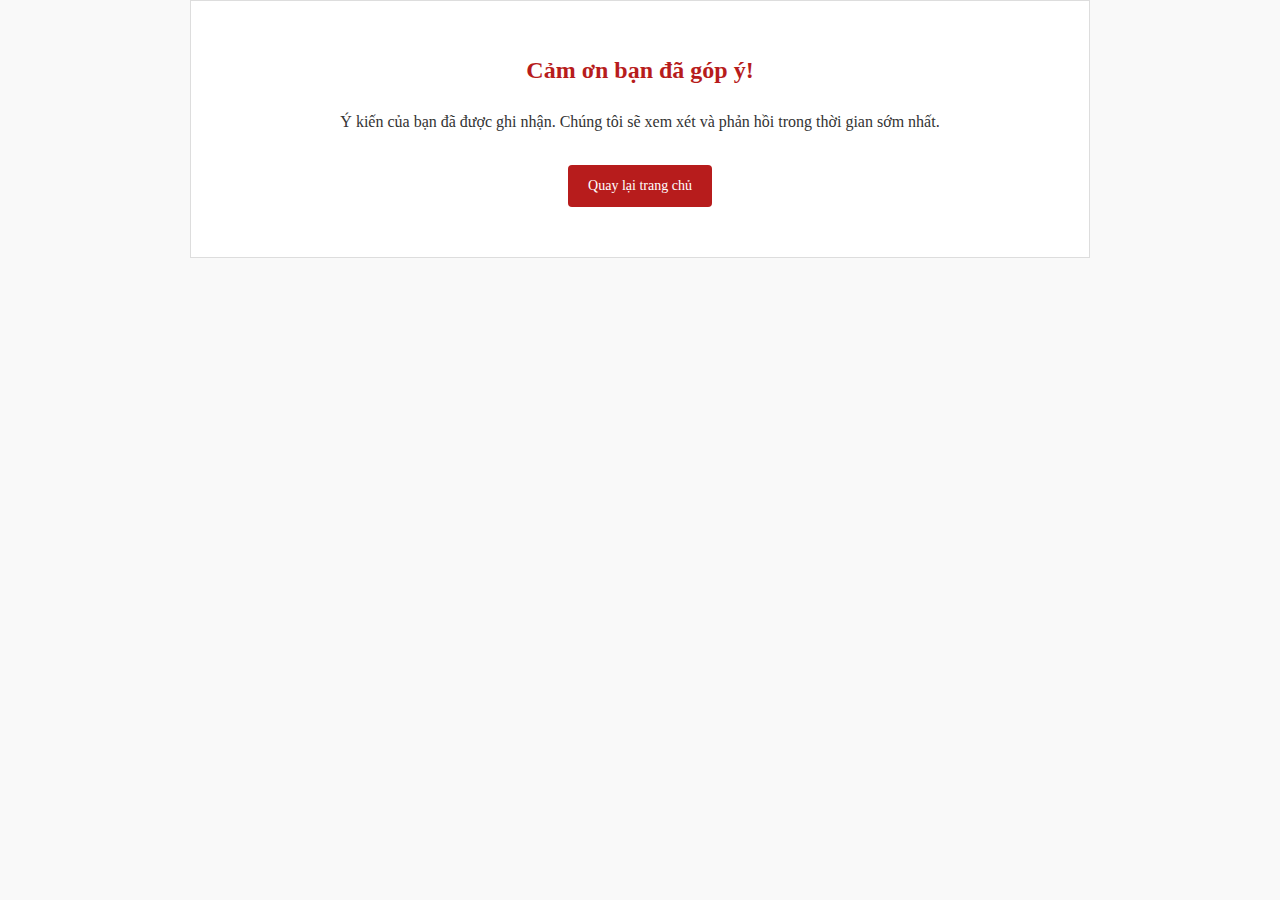
<file: thank-you.html>
<!DOCTYPE html>
<html lang="vi">
<head>
    <meta charset="UTF-8">
    <meta name="viewport" content="width=device-width, initial-scale=1.0">
    <title>Cảm ơn bạn đã góp ý</title>
    <link rel="stylesheet" href="styles.css">
    <style>
        .thank-you-container {
            text-align: center;
            padding: 50px 20px;
            max-width: 900px;
            margin: 0 auto;
            background-color: #fff;
            border: 1px solid #ddd;
        }
        
        .thank-you-title {
            color: #b71c1c;
            font-size: 24px;
            margin-bottom: 20px;
            font-weight: bold;
        }
        
        .thank-you-message {
            font-size: 16px;
            line-height: 1.6;
            margin-bottom: 30px;
            color: #333;
        }
        
        .return-button {
            display: inline-block;
            background-color: #b71c1c;
            color: white;
            padding: 10px 20px;
            text-decoration: none;
            border-radius: 4px;
            font-size: 14px;
        }
        
        .return-button:hover {
            background-color: #8B0000;
        }
    </style>
</head>
<body>
    <div class="thank-you-container">
        <h1 class="thank-you-title">Cảm ơn bạn đã góp ý!</h1>
        <p class="thank-you-message">Ý kiến của bạn đã được ghi nhận. Chúng tôi sẽ xem xét và phản hồi trong thời gian sớm nhất.</p>
        <a href="index.html" class="return-button">Quay lại trang chủ</a>
    </div>
</body>
</html>
</file>
<file: styles.css>
/* Reset CSS - Đặt lại tất cả các thuộc tính mặc định của trình duyệt */
* {
  margin: 0;
  padding: 0;
  box-sizing: border-box; /* Đảm bảo padding không làm tăng kích thước phần tử */
}

/* Base Styles - Kiểu dáng cơ bản cho toàn trang */
body {
  font-family: 'Times New Roman', Times, serif;
  line-height: 1.6; /* Khoảng cách giữa các dòng */
  color: #333; 
  background-color: #f9f9f9;
}

.container {
  max-width: 1200px; 
  margin: 0 auto; /* Căn giữa container */
  padding: 20px; 
  background-color: #f6f4f0; 
  border: 1px solid #ddd; 
}

/* Header Styles - Định dạng phần đầu trang */
header {
  text-align: center; /* Căn giữa nội dung header */
  margin-bottom: 20px; 
}

.main-title {
  color: #b71c1c; 
  font-size: 28px; 
  font-weight: bold; 
  margin-bottom: 10px; 
  letter-spacing: 1px; /* Khoảng cách giữa các chữ cái */
}

.subtitle {
  font-style: italic; 
  margin-bottom: 10px; 
}

.divider {
  height: 1px;
  background-color: #c51717; 
  margin: 10px 0; 
}


/* Intro Text - Định dạng phần giới thiệu */
.intro-text {
  font-size: 14px; 
  text-align: justify; /* Căn đều hai bên */
  margin-bottom: 20px; 
  font-style: italic; 
  line-height: 1.5; /* Khoảng cách giữa các dòng */
  color: #b51414; 
}

/* Section Styles - Định dạng các phần nội dung */
section, .section {
  margin-bottom: 40px; /* Khoảng cách giữa các section */
}

.section-title {
  font-size: 20px; 
  font-weight: bold; 
  margin-bottom: 15px;
  color: #8B0000; 
  text-transform: uppercase; /* Chuyển thành chữ hoa */
}

.subtitle-section {
  font-size: 14px; 
  text-align: justify; /* Căn đều hai bên */
  margin-bottom: 20px; 
  line-height: 1.5; 
  color: #444; 
}

.article-content {
  display: flex; /* Sử dụng Flexbox để sắp xếp các cột */
  justify-content: space-between; /* Phân bố không gian giữa các cột */
  gap: 15px; /* Khoảng cách giữa các cột */
}



/* Bố cục cột cho Phần I */
.column {
  width: 32%; /* Chiều rộng mỗi cột (3 cột) */
  display: flex; /* Sử dụng Flexbox bên trong mỗi cột */
  flex-direction: column; /* Sắp xếp theo chiều dọc */
}

/* Column-specific layouts - Bố cục cụ thể cho từng cột */
.column-1, .column-3 {
  justify-content: space-between; /* Phân bố không gian giữa các phần tử */
}

.column-2 {
  justify-content: space-between; /* Phân bố không gian giữa các phần tử */
}

/* Sắp xếp thứ tự hiển thị trong cột 1 và 3: văn bản trên, hình ảnh dưới */
.column-1 .text, .column-3 .text {
  order: 1; /* Hiển thị đầu tiên */
  flex: 1; /* Chiếm không gian có thể */
}

.column-1 .image, .column-3 .image {
  order: 2; /* Hiển thị thứ hai */
  flex: 1; /* Chiếm không gian có thể */
}

/* Sắp xếp thứ tự hiển thị trong cột 2: hình ảnh trên, văn bản dưới */
.column-2 .image {
  order: 1; /* Hiển thị đầu tiên */
  flex: 1; /* Chiếm không gian có thể */
}

.column-2 .text {
  order: 2; /* Hiển thị thứ hai */
  flex: 1; /* Chiếm không gian có thể */
}

.text {
  padding: 10px; 
  text-align: justify; /* Căn đều hai bên */
  font-size: 18px; 
}

.image {
  background-color: #f0f0f0; 
  border: 1px solid #ddd; 
  display: flex; /* Sử dụng Flexbox để căn giữa hình ảnh */
  align-items: center; /* Căn giữa theo chiều dọc */
  justify-content: center; /* Căn giữa theo chiều ngang */
  overflow: hidden; /* Ẩn phần nội dung vượt quá kích thước */
  position: relative; /* Đặt vị trí tương đối cho phần tử con */
  margin-bottom: 15px; /* Khoảng cách dưới hình ảnh */
}

.image img {
  object-fit: cover; /* Đảm bảo hình ảnh lấp đầy không gian mà không bị méo */
  display: block; /* Loại bỏ khoảng trống dưới hình ảnh */
}

/* Caption - Định dạng phần chú thích */
.caption {
  font-size: 18px; 
  font-style: italic; 
  color: #aa1d1d; 
  text-align: center; 
  margin-top: 20px; 
  border-top: 1px solid #ddd; 
  padding-top: 10px; 
}

.source {
  font-weight: bold; 
  margin-top: 5px; 
  text-align: right; /* Căn phải */
}



/* Bố cục hai cột cho Phần II */
.two-column {
  display: flex; /* Sử dụng Flexbox */
  justify-content: space-between; /* Phân bố không gian giữa các cột */
  gap: 20px; /* Khoảng cách giữa các cột */
}

.column-left, .column-right {
  width: 48%; /* Chiều rộng mỗi cột (gần 50%) */
  display: flex; /* Sử dụng Flexbox bên trong mỗi cột */
  flex-direction: column; /* Sắp xếp theo chiều dọc */
}

/* Poetry section styling - Định dạng phần thơ */
.poetry {
  margin-bottom: 20px; 
  background-color: #f9f9f5; 
  padding: 15px; 
  border-left: 3px solid #b71c1c; 
}

.poetry h3 {
  color: #b71c1c; 
  font-size: 16px; 
  margin-bottom: 10px; 
  text-align: center; 
  font-weight: bold; 
}

.poem-text {
  font-style: italic; /* Chữ nghiêng */
  line-height: 1.4; /* Khoảng cách giữa các dòng */
  font-size: 13px; 
}

.poem-text p {
  margin-bottom: 5px; /* Khoảng cách dưới mỗi dòng thơ */
}

.poem-author {
  font-size: 20px; 
  text-align: right; 
  margin-top: 10px;
  font-style: italic; 
  color: #b11616; 
}

/*Định dạng phần hình ảnh lịch sử */
.historical-images {
  display: flex; 
  flex-direction: column; /* Sắp xếp theo chiều dọc */
  gap: 10px; /* Khoảng cách giữa các hình ảnh */
}

.historical-images img {
  width: 100%; 
  border: 1px solid #ddd; 
  display: block; 
}

/*Định dạng phần video */
.video-section {
  margin-bottom: 20px; 
}

.video-header {
  margin-bottom: 15px; 
  position: relative; /* Đặt vị trí tương đối cho phần tử con */
}

.official-badge {
  display: inline-block; /* Hiển thị dạng khối nội tuyến */
  background-color: #ff0066; 
  color: white; 
  padding: 3px 10px; 
  font-size: 14px; 
  font-weight: bold; 
  margin-bottom: 8px; 
  border-radius: 2px; 
}

.video-header h3 {
  color: #006699; 
  font-size: 16px; 
  font-weight: bold; 
}

.song-info {
  font-size: 13px; 
  margin-bottom: 10px; 
  font-style: italic; 
}

.video-container {
  margin-bottom: 15px; 
  background-color: #f0f0f0; 
  position: relative; /* Đặt vị trí tương đối cho phần tử con */
  overflow: hidden; /* Ẩn phần nội dung vượt quá kích thước */
}

.video-container iframe {
  width: 100%; 
  height: 200px; 
  display: block; /* Loại bỏ khoảng trống dưới iframe */
  border: none; /* Loại bỏ viền mặc định */
}

.video-placeholder {
  position: absolute; /* Đặt vị trí tuyệt đối */
  top: 0;
  left: 0; 
  width: 100%; 
  height: 100%; 
  display: flex; 
  align-items: center; /* Căn giữa theo chiều dọc */
  justify-content: center; /* Căn giữa theo chiều ngang */
  z-index: 1; /* Đặt lớp hiển thị */
}


.song-lyrics {
  font-size: 13px; 
  text-align: justify; 
  line-height: 1.4; 
  padding: 10px; 
  background-color: #f9f9f5; 
  border-left: 3px solid #b71c1c; 
}

.song-lyrics p {
  margin-bottom: 5px; 
}

/*Định dạng phần hình ảnh giải phóng */
.liberation-images {
  text-align: center; /
}

.liberation-images img {
  width: 100%; 
  border: 1px solid #ddd; 
  margin-bottom: 8px; 
  display: block; 
}

.image-caption {
  font-size: 12px; 
  font-style: italic; 
  margin-top: 5px;
  color: #666; 
  text-align: center; 
}



/* Bố cục dọc cho phần III */
.vertical-layout {
  display: flex;
  flex-direction: column; /* Sắp xếp theo chiều dọc */
  gap: 20px; 
  margin-bottom: 30px; 
}

/* Bố cục 3 cột ngang cho Phần III */
.three-column-layout {
  display: flex;
  flex-direction: row; /* Sắp xếp theo chiều ngang */
  gap: 20px; 
  margin-bottom: 30px; 
}

/* Định dạng cột chữ bên trái và phải - hẹp hơn */
.text-column {
  flex: 0.8; /* Giảm độ rộng xuống (nhỏ hơn 1) */
  padding: 0 10px; /* Khoảng cách nội dung với viền */
}

/* Định dạng cột ảnh ở giữa - rộng hơn */
.image-column {
  flex: 2; /* Tăng độ rộng lên (lớn hơn 1) */
  display: flex; 
  flex-direction: column; /* Sắp xếp theo chiều dọc */
  gap: 30px; 
}

/* Định dạng phần văn bản */
.text-block {
  font-size: 20px; 
  line-height: 1.5; 
  text-align: justify; /* Căn đều hai bên */
  color: #333; 
}

.text-block p {
  margin-bottom: 10px; /* Khoảng cách dưới mỗi đoạn */
}

/* Định dạng cho ảnh và caption - Lưu ý có sự trùng lặp với phần định nghĩa trước */
.image-container img {
  width: 100%; 
  display: block; 
}

.image-caption {
  margin-top: 5px; 
  font-size: 16px; 
  text-align: center; 
  color: #666; 
}

/* Định dạng phần hình ảnh và chú thích - Lưu ý có sự trùng lặp */
.image-container {
  margin-bottom: 15px; 
  text-align: center; 
}

.image-container img {
  width: 100%; 
  border: 5px solid #ddd; 
  display: block; 
  margin: 0 auto 5px; /* Căn giữa và khoảng cách dưới */
}

.image-caption {
  font-size: 12px; 
  color: #666; 
  text-align: center; 
}

/* Định dạng phần gửi bình luận */
.comment-section {
  margin-top: 30px; 
  margin-bottom: 30px;
  background-color: #f9f9f9; 
  padding: 20px; 
  border-radius: 4px; /* Bo góc */
  border: 1px solid #ddd;
}

.form-group {
  margin-bottom: 15px; 
}

.form-group label {
  display: block;
  margin-bottom: 5px;
  font-size: 14px; 
  color: #555; 
}

.form-group input,
.form-group textarea {
  width: 100%; 
  padding: 8px; 
  border: 1px solid #ddd; 
  border-radius: 4px; 
  font-size: 14px; 
  font-family: inherit; 
}

.form-group textarea {
  resize: vertical; /* Chỉ cho phép kéo dài theo chiều dọc */
  min-height: 80px; /* Chiều cao tối thiểu */
}

.form-button {
  text-align: right; 
}

.form-button button {
  background-color: #b71c1c; 
  color: white; 
  border: none; 
  padding: 8px 20px; 
  border-radius: 4px; /* Bo góc */
  cursor: pointer; /* Con trỏ chuột dạng bàn tay */
  font-size: 14px; 
}

.form-button button:hover {
  background-color: #008b45; /* Màu đỏ sẫm khi hover */
}

/* Định dạng footer với danh sách thành viên */
.team-footer {
  margin-top: 20px; 
  padding-top: 15px; 
  border-top: 1px solid #ddd; 
}

.team-title {
  font-size: 16px; 
  font-weight: bold; 
  color: #333; 
  text-align: center; 
  margin-bottom: 15px; 
}

.member-columns {
  display: flex; 
  justify-content: space-between; /* Phân bố không gian giữa các cột */
}

.member-column {
  flex: 1; /* Chiếm không gian có thể */
}

.member-column ul {
  list-style-type: none; /* Loại bỏ dấu đầu dòng */
  padding: 0; /* Loại bỏ padding mặc định */
  margin: 0; /* Loại bỏ margin mặc định */
}

.member-column li {
  font-size: 13px; /* Kích thước chữ */
  color: #444; /* Màu chữ xám đậm */
  margin-bottom: 5px; /* Khoảng cách dưới mỗi mục */
}
</file>
